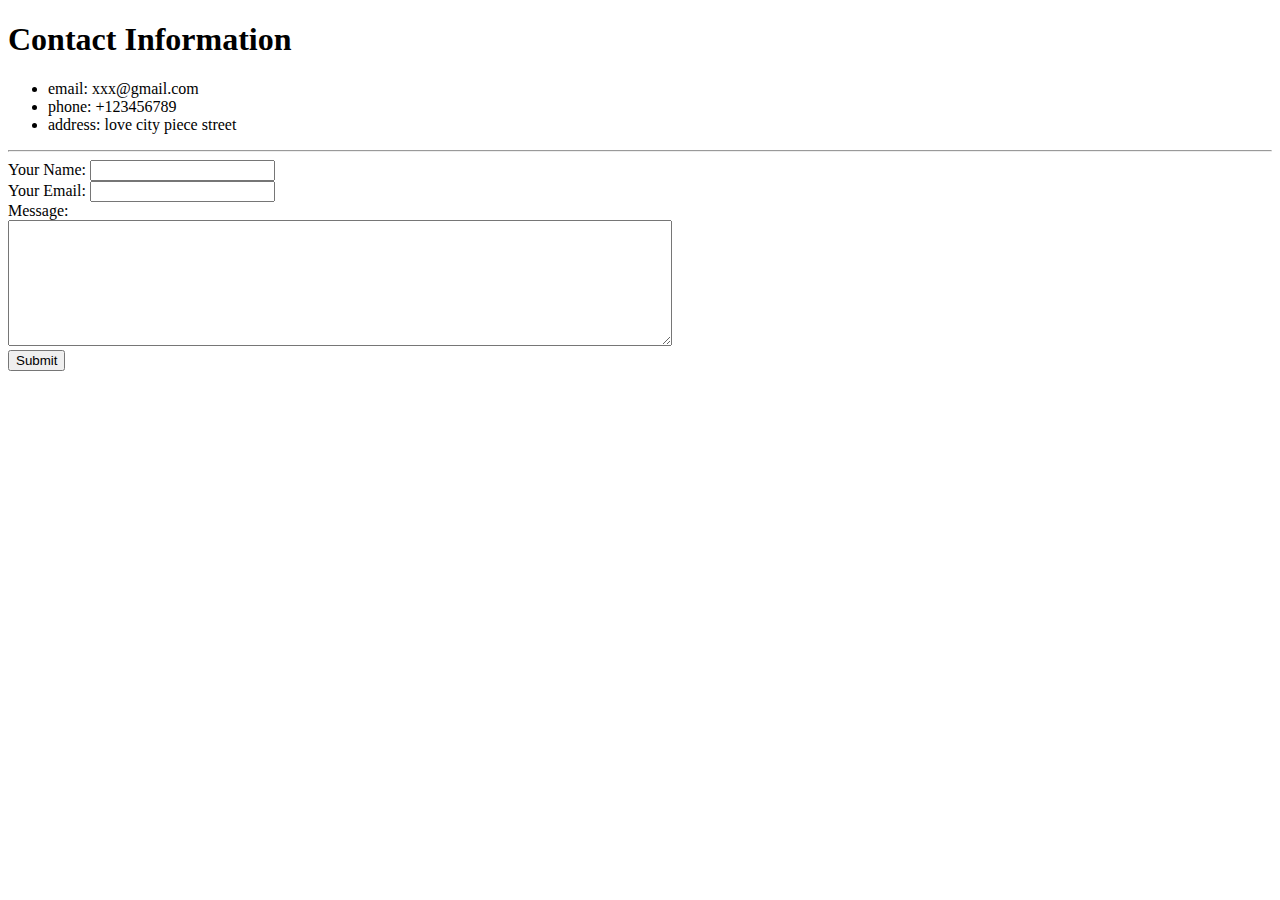
<file: contact.html>
<!DOCTYPE html>
<html lang="en" dir="ltr">
  <head>
    <meta charset="utf-8">
    <title>Contact me</title>
  </head>
  <body>
    <h1>Contact Information</h1>
    <p>
      <ul>
        <li>email: xxx@gmail.com</li>
        <li>phone: +123456789</li>
        <li>address: love city piece street</li>
      </ul>
    </p>

    <hr>
    <form action="mailto:linyeah2011@gmail.com" method="post" enctype="text/plain">
      <label for="">Your Name: </label>
      <input type="text" name="" value=""><br>

      <label for="">Your Email: </label>
      <input type="email" name="" value=""><br>

      <label for="">Message: </label><br>
      <textarea name="name" rows="8" cols="80"></textarea><br>

      <input type="submit" name="" value="Submit">
    </form>
  </body>
</html>
</file>
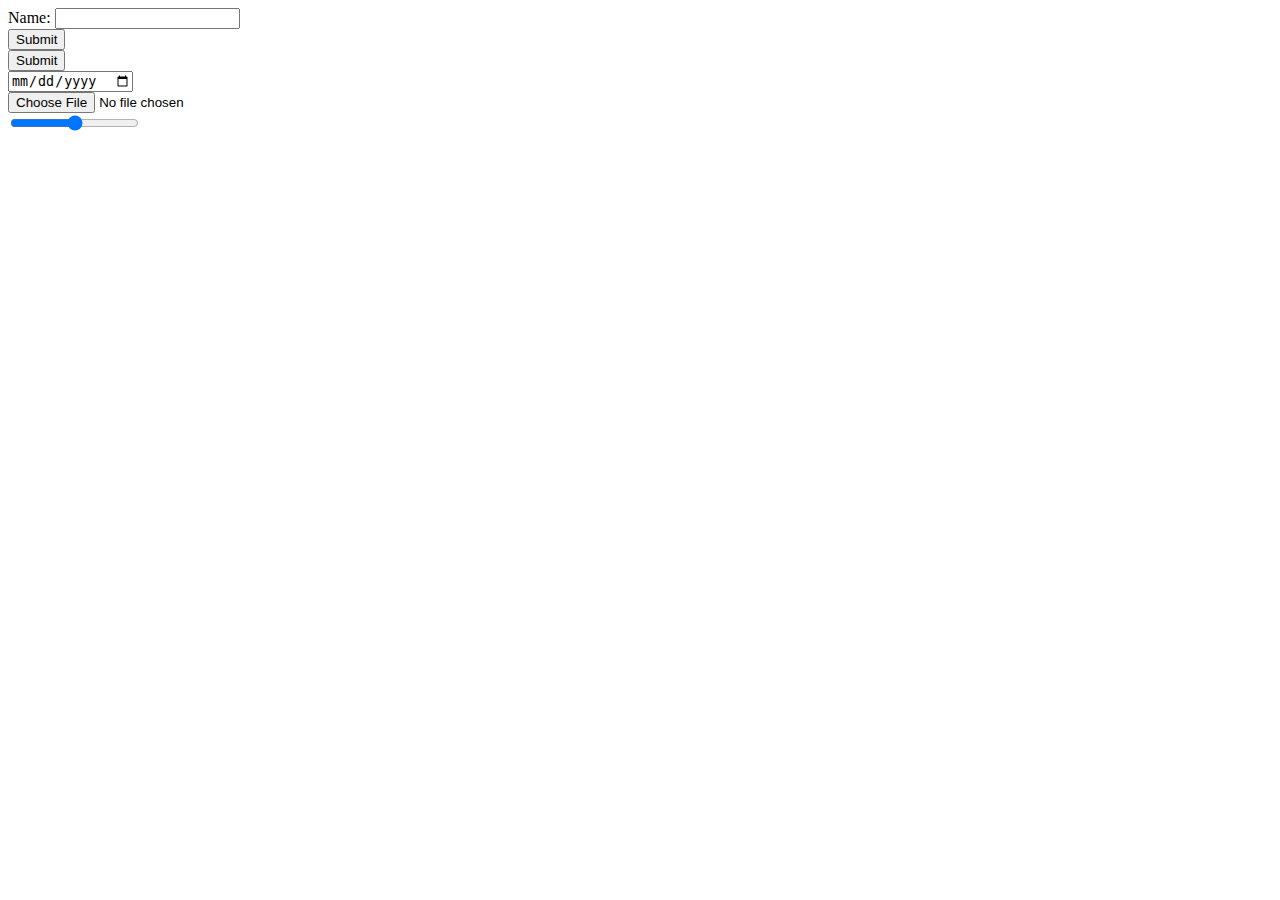
<file: inputs.html>
<!DOCTYPE html>
<html lang="en" dir="ltr">
  <head>
    <meta charset="utf-8">
    <title>Input</title>
  </head>
  <body>
    <form class="" action="index.html" method="post">
      <label for="">Name: </label>
      <input type="text" name="" value="" required> <br>
      <input type="submit" name="" value="Submit"><br>
      <input type="button" name="" value="Submit"><br>
      <input type="date" name="" value=""><br>
      <input type="file" name="" value=""><br>
      <input type="range" name="" value="">
    </form>
  </body>
</html>
</file>
